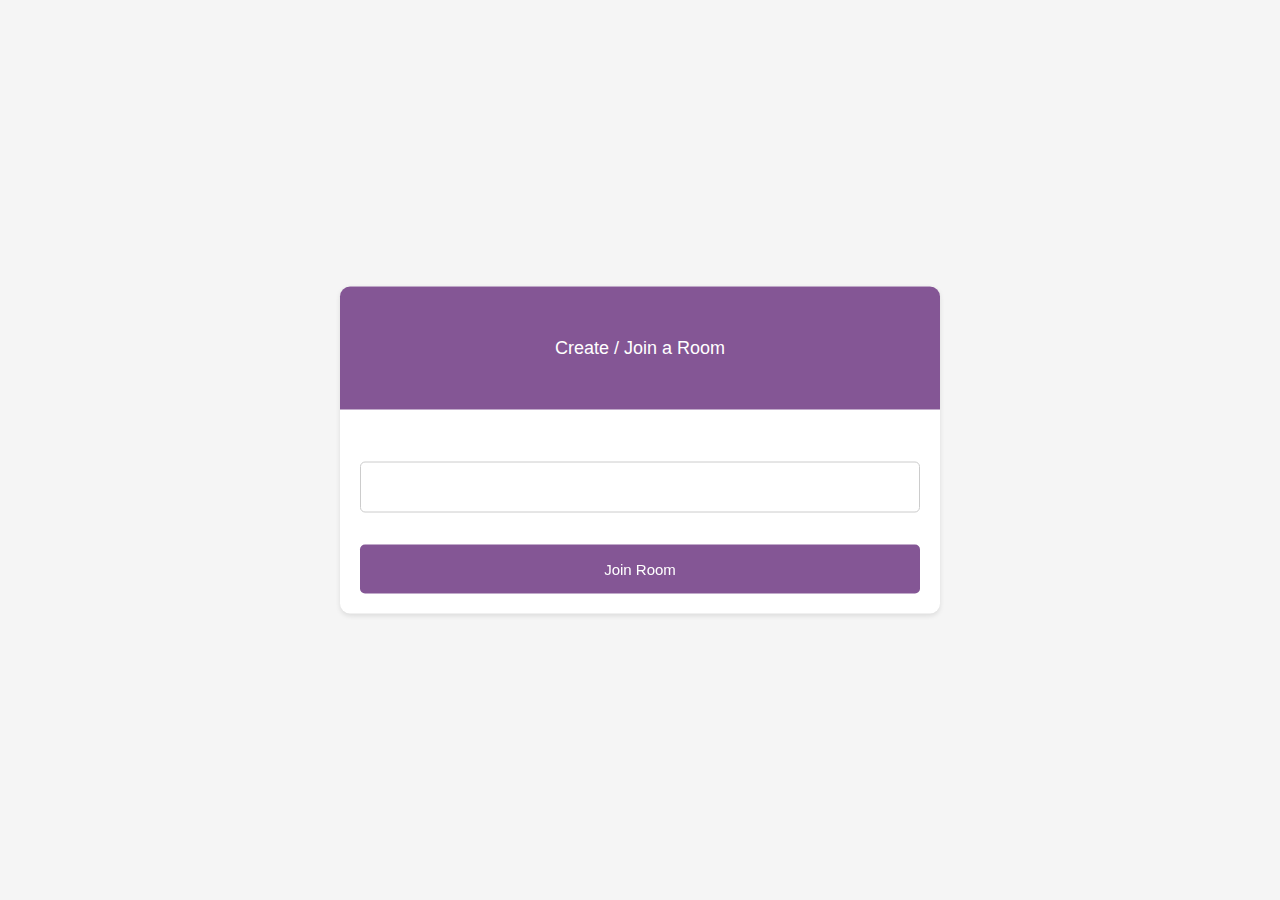
<file: index.html>
<html lang="en">
<head>
    <meta charset="UTF-8">
    <meta name="viewport" content="width=device-width, initial-scale=1.0">
    <title>Document</title>
    <link rel="stylesheet" media="screen" href="main.css">
</head>
<body>
    <div id="videos">
        <video src="" class="video-player" id="user1" autoplay playsinline></video>
        <video src="" class="video-player" id="user2" autoplay playsinline></video>
    </div>
    <div id = "controls">
        <div class="control-container" id="camera-btn">
            <img src="icons/camera.png" alt="">
        </div>
        <div class="control-container" id="mic-btn">
            <img src="icons/mic.png" alt="">
        </div>
        <a href = "lobby.html">
            <div class="control-container" id="leave-btn">
                <img src="icons/phone.png" alt="">
            </div>
        </a>
    </div>
</body>
<script src="agora-rtm-sdk-1.4.4.js"></script>
<script src="main.js"></script>
</html>
</file>
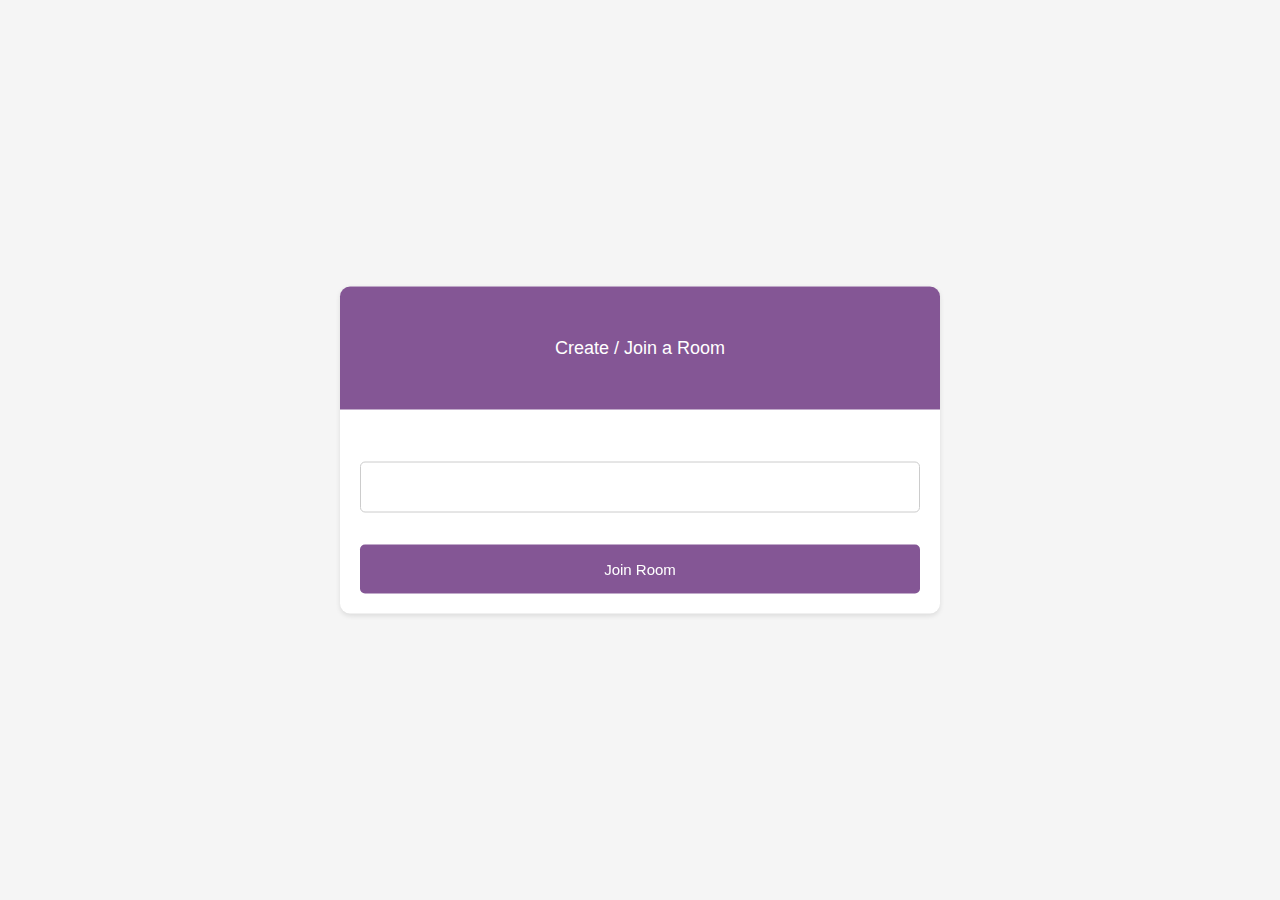
<file: lobby.html>
<!DOCTYPE html>
<html>
<head>
    <meta charset='utf-8'>
    <meta http-equiv='X-UA-Compatible' content='IE=edge'>
    <title>Page Title</title>
    <meta name='viewport' content='width=device-width, initial-scale=1'>
    <link rel='stylesheet' type='text/css' media='screen' href='lobby.css'>
</head>
<body>
    <main id="lobby-container">
        <div id="form-container">
            <div id="form__container__header">
                <p>Create / Join a Room</p>
            </div>

            <div id="form__content__wrapper">
                <form id="joinForm">
                    <input type="text" name="invite_Link" required>
                    <input type="submit" value="Join Room">
                </form>
            </div>
        </div>
    </main>
</body>

<script>
    let form = document.getElementById('joinForm')

    form.addEventListener('submit', (e) => {
        e.preventDefault()
        let inviteCode = e.target.invite_Link.value
        window.location = `index.html?room=${inviteCode}` 
    })
</script>
</html>
</file>
<file: main.css>
*{
    margin:0;
    padding: 0;
    box-sizing: border-box;
}


#videos{ 
    display: grid;
    grid-template-columns: 1fr;
    height: 100vh;
    overflow: hidden;
}

.video-player{
        background-color: black;
        width: 100%;
        height: 100%;
        object-fit: cover;
}

/* we wanna hide user 2 if it's not active */
#user2{
    display: none;
}

/* remote user */
.smallFrame{
    position: fixed;
    top: 20px;
    left: 20px;
    height: 170px;
    width: 300px;
    border-radius: 5px;
    border: 2px solid #b366f9;
    -webkit-box-shadow: 3px 3px 15px -1px rgba(0,0,0,.77);
    box-shadow: 3px 3px 15px -1px rgba(0,0,0,.77); 
    z-index: 999;
}

#controls{
    position: fixed;
    bottom: 20px;
    left: 50%;
    transform: translateX(-50%);
    display: flex;
    gap: 1em;
}

.control-container {
    background-color: rgb(179, 102, 249, .9);
    padding: 20px;
    border-radius: 50%;
    display: flex;
    justify-content: center;
    align-items: center;
    cursor: pointer;
}

.control-container img{
    height: 30px;
    width: 30px;
}

#leave-btn{
    background-color: rgb(255, 80, 80, 1);
}

@media screen and (max-width:600px) {
    .smallFrame{
        height:80px;
        width: 120px;
    }
    .control-container img{
        height: 20px;
        width: 20px;
    }
}
</file>
<file: lobby.css>
/* body{
    background-color: #1a1a1a;
    color: #fff;
}

#form-container{
    width: 90%;
    max-width: 600px;
    border-radius: 10px;
    background-color: #262625;
    position: fixed;
    top: 50%;
    left: 50%;
    transform: translate(-50%, -50%);
}


#form__container__header {
    border-radius: 10px 10px 0 0;
    padding: 30px;
    text-align: center;
    background-color: #363739;
    margin: 0;
    font-size: 18px;
    font-size: 300;
    line-height: 0;
  }

  #form__content__wrapper{
    padding: 20px;
}

input {
    box-sizing: border-box;
    color: #fff;
    width: 100%;
    margin: 0;
    border: none;
    border-radius: 5px;
    padding: 16px 20px;
    font-size: 15px;
    background-color: #3f434a;
    margin-top: 32px;
  }
 
 
  input[type='submit'] {
    background-color: #845695;
 
  } */

  body {
    background-color: #f5f5f5; /* Light background */
    font-family: sans-serif; /* Modern font */
  }
  
  #form-container {
    width: 90%;
    max-width: 600px;
    border-radius: 10px;
    background-color: #fff; /* White background for the form */
    box-shadow: 0 2px 5px rgba(0, 0, 0, 0.1); /* Subtle shadow */
    position: fixed;
    top: 50%;
    left: 50%;
    transform: translate(-50%, -50%);
  }
  
  #form__container__header {
    border-radius: 10px 10px 0 0;
    padding: 30px;
    text-align: center;
    /* background-color: #f0f0f0; Lighter header background */
    background-color: #845695;
    margin: 0;
    font-size: 18px;
    font-weight: 500; /* Semi-bold font */
    line-height: 1.5; /* More space between lines */
    color: #fff;
  }
  
  #form__content__wrapper {
    padding: 20px;
  }
  
  input {
    box-sizing: border-box;
    color: #333; /* Darker text color */
    width: 100%;
    margin: 0;
    border: 1px solid #ccc; /* Light border */
    border-radius: 5px;
    padding: 16px 20px;
    font-size: 15px;
    transition: all 0.2s ease-in-out; /* Smooth transition on hover */
    margin-top: 32px;
  }
  
  input:hover {
    border-color: #845695; /* Change border color on hover */
  }
  
  input[type="submit"] {
    background-color: #845695;
    color: #fff; /* White text for submit button */
    border: none; /* Remove border for submit button */
    cursor: pointer; /* Indicate clickable button */
    transition: all 0.2s ease-in-out;
  }
  
  input[type="submit"]:hover {
    background-color: #7a4c8a; /* Darken submit button on hover */
  }
</file>
